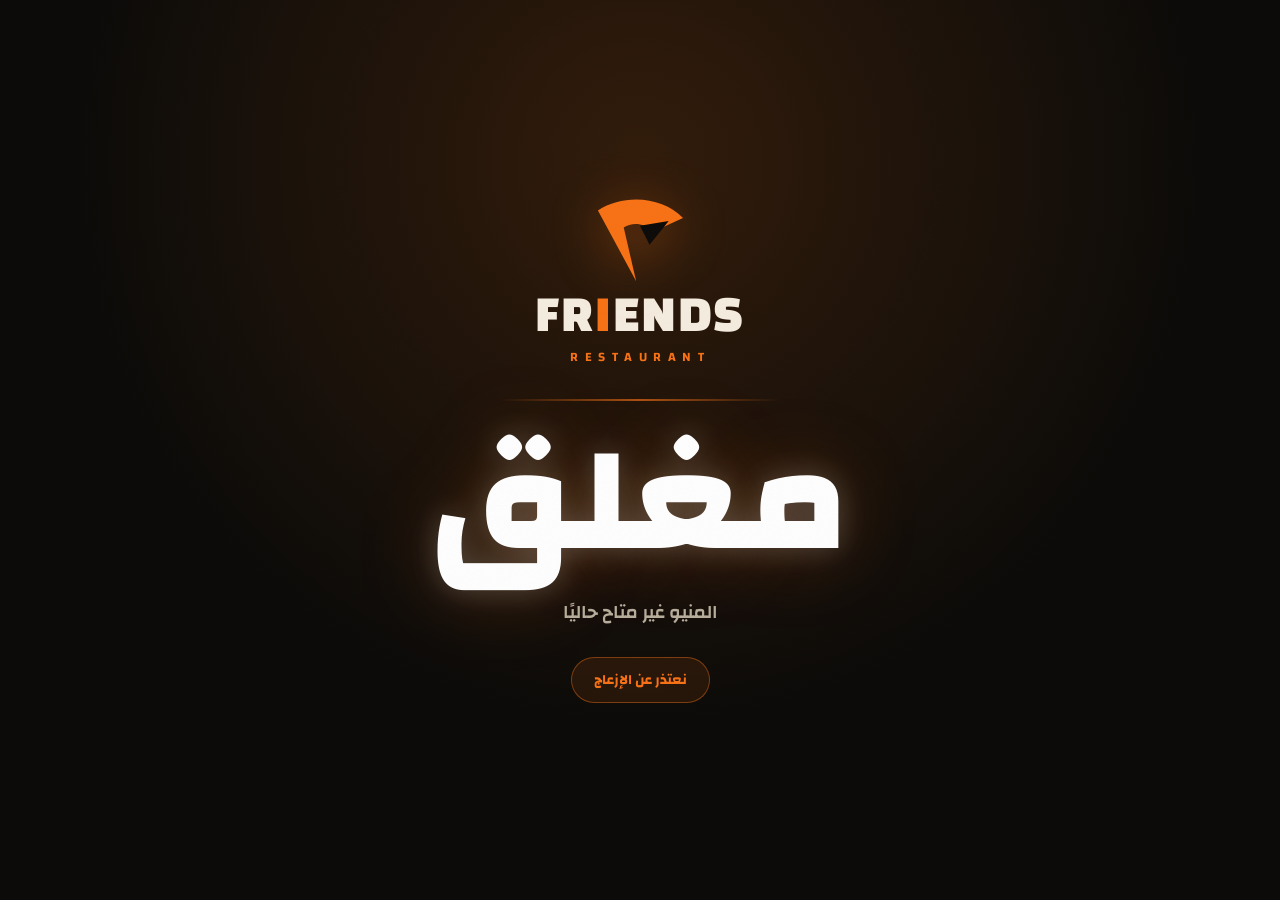
<file: index.html>
<!DOCTYPE html>
<html lang="ar" dir="rtl">
<head>
<meta charset="UTF-8">
<meta name="viewport" content="width=device-width, initial-scale=1.0, viewport-fit=cover">
<title>مغلق</title>
<meta name="robots" content="noindex,nofollow">
<meta name="theme-color" content="#0D0C0A">
<link rel="icon" href="data:image/svg+xml,%3Csvg xmlns='http://www.w3.org/2000/svg' viewBox='0 0 100 92'%3E%3Cpath d='M6 14 C34 -4 74 0 95 22 L64 36 C54 27 42 26 33 32 L46 88 Z' fill='%23F97316'/%3E%3C/svg%3E">
<link rel="preconnect" href="https://fonts.googleapis.com">
<link rel="preconnect" href="https://fonts.gstatic.com" crossorigin>
<link href="https://fonts.googleapis.com/css2?family=Changa:wght@600;700;800&display=swap" rel="stylesheet">
<style>
*{margin:0;padding:0;box-sizing:border-box}
html,body{height:100%}
body{
  background:#0D0C0A;
  font-family:'Changa',sans-serif;
  overflow:hidden;user-select:none;
}
/* soft orange haze from the top, brand-style */
.halo{
  position:fixed;inset:0;pointer-events:none;
  background:radial-gradient(circle at 50% 18%, rgba(249,115,22,.16), transparent 58%);
}
/* subtle grain */
body::after{
  content:"";position:fixed;inset:0;pointer-events:none;opacity:.5;
  background-image:url("data:image/svg+xml,%3Csvg xmlns='http://www.w3.org/2000/svg' width='120' height='120'%3E%3Cfilter id='n'%3E%3CfeTurbulence type='fractalNoise' baseFrequency='.9' numOctaves='2'/%3E%3CfeColorMatrix values='0 0 0 0 0 0 0 0 0 0 0 0 0 0 0 0 0 0 .04 0'/%3E%3C/filter%3E%3Crect width='120' height='120' filter='url(%23n)'/%3E%3C/svg%3E");
}

/* fixed + self-centering, so a browser extension that injects an
   element into <body> can't shift it off centre */
.box{
  position:fixed;inset:0;padding:24px;
  display:grid;align-content:center;justify-items:center;
  text-align:center;
  animation:in .8s cubic-bezier(.2,1,.3,1) both;
}
@keyframes in{from{opacity:0;transform:translateY(18px)}to{opacity:1;transform:none}}

.logo{width:96px;height:88px;filter:drop-shadow(0 10px 26px rgba(249,115,22,.38))}

.name{
  font-size:clamp(30px,8vw,52px);font-weight:800;letter-spacing:.03em;
  color:#F5EDE0;direction:ltr;margin-top:4px;line-height:1;
}
.name i{color:#F97316;font-style:normal}
.rest{
  color:#F97316;font-weight:600;font-size:clamp(10px,2.6vw,13px);
  letter-spacing:.5em;text-transform:uppercase;margin-top:4px;
}

/* orange divider */
.rule{
  width:min(280px,70vw);height:2px;margin:30px auto 26px;
  background:linear-gradient(to left,transparent,#F97316,transparent);
  opacity:.65;
}

.closed{
  font-size:clamp(62px,20vw,150px);font-weight:800;line-height:1;
  color:#FFFFFF;letter-spacing:.02em;
  text-shadow:0 0 30px rgba(255,255,255,.22), 0 0 80px rgba(249,115,22,.28);
}
.sub{
  margin-top:18px;color:#B8AE9C;font-weight:600;
  font-size:clamp(14px,3.6vw,19px);line-height:1.9;
}
.badge{
  display:inline-block;margin-top:26px;
  border:1px solid rgba(249,115,22,.42);
  background:rgba(249,115,22,.10);
  color:#F97316;font-weight:700;
  font-size:clamp(11px,3vw,14px);
  padding:9px 22px;border-radius:999px;
}
</style>
</head>
<body>
  <div class="halo"></div>

  <div class="box">
    <svg class="logo" viewBox="0 0 100 92" aria-hidden="true">
      <path d="M6 14 C34 -4 74 0 95 22 L64 36 C54 27 42 26 33 32 L46 88 Z" fill="#F97316"/>
      <path d="M50 30 L80 25 L60 50 Z" fill="#0D0C0A"/>
    </svg>
    <div class="name">FR<i>I</i>ENDS</div>
    <div class="rest">Restaurant</div>

    <div class="rule"></div>

    <h1 class="closed">مغلق</h1>
    <p class="sub">المنيو غير متاح حاليًا</p>
    <span class="badge">نعتذر عن الإزعاج</span>
  </div>
</body>
</html>
</file>
